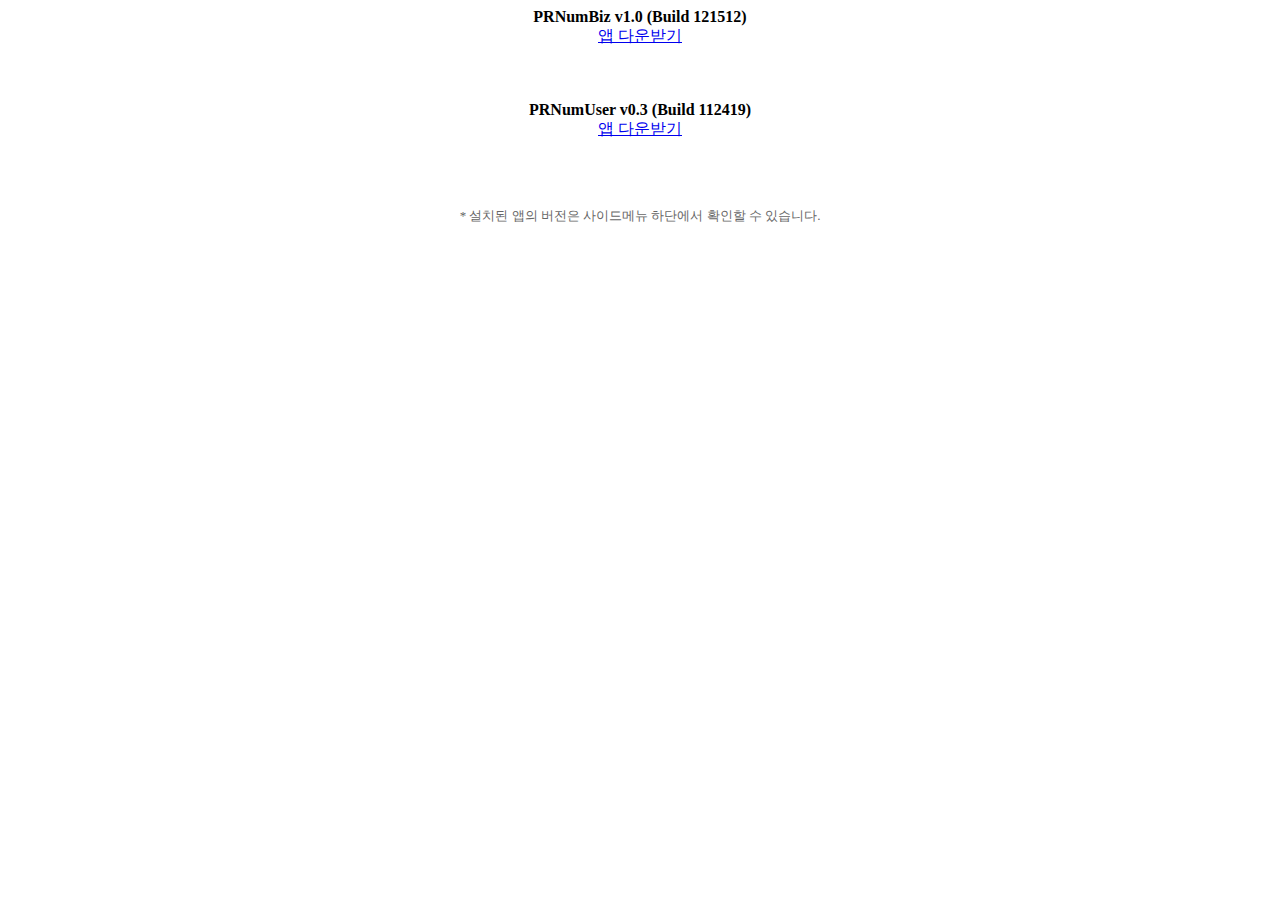
<file: index.html>
<!doctype html>
<html>
<head>
  <meta charset="utf-8"/>
  <title></title>

  <meta name="viewport" content="width=device-width, initial-scale=1.0, maximum-scale=1.0"/>
  <link rel="stylesheet" href=""/>
</head>

<body>
<div align="center">
<B>PRNumBiz v1.0 (Build 121512)</B>
</div>
<div align="center">
	<a href="itms-services://?action=download-manifest&url=https://ulbii.github.io/manifest.plist">앱 다운받기</a>
</div>
<BR><BR><BR>
<div align="center">
<B>PRNumUser v0.3 (Build 112419)</B>
</div>
<div align="center">
	<a href="itms-services://?action=download-manifest&url=https://ulbii.github.io/manifest_u.plist">앱 다운받기</a>
</div>
<BR><BR><BR>
<div align="center" style="font-size: small;">
  <p style="color: #666666; background-color: #ffffff">* 설치된 앱의 버전은 사이드메뉴 하단에서 확인할 수 있습니다.</p>
</div>
</body>

</html>
</file>
